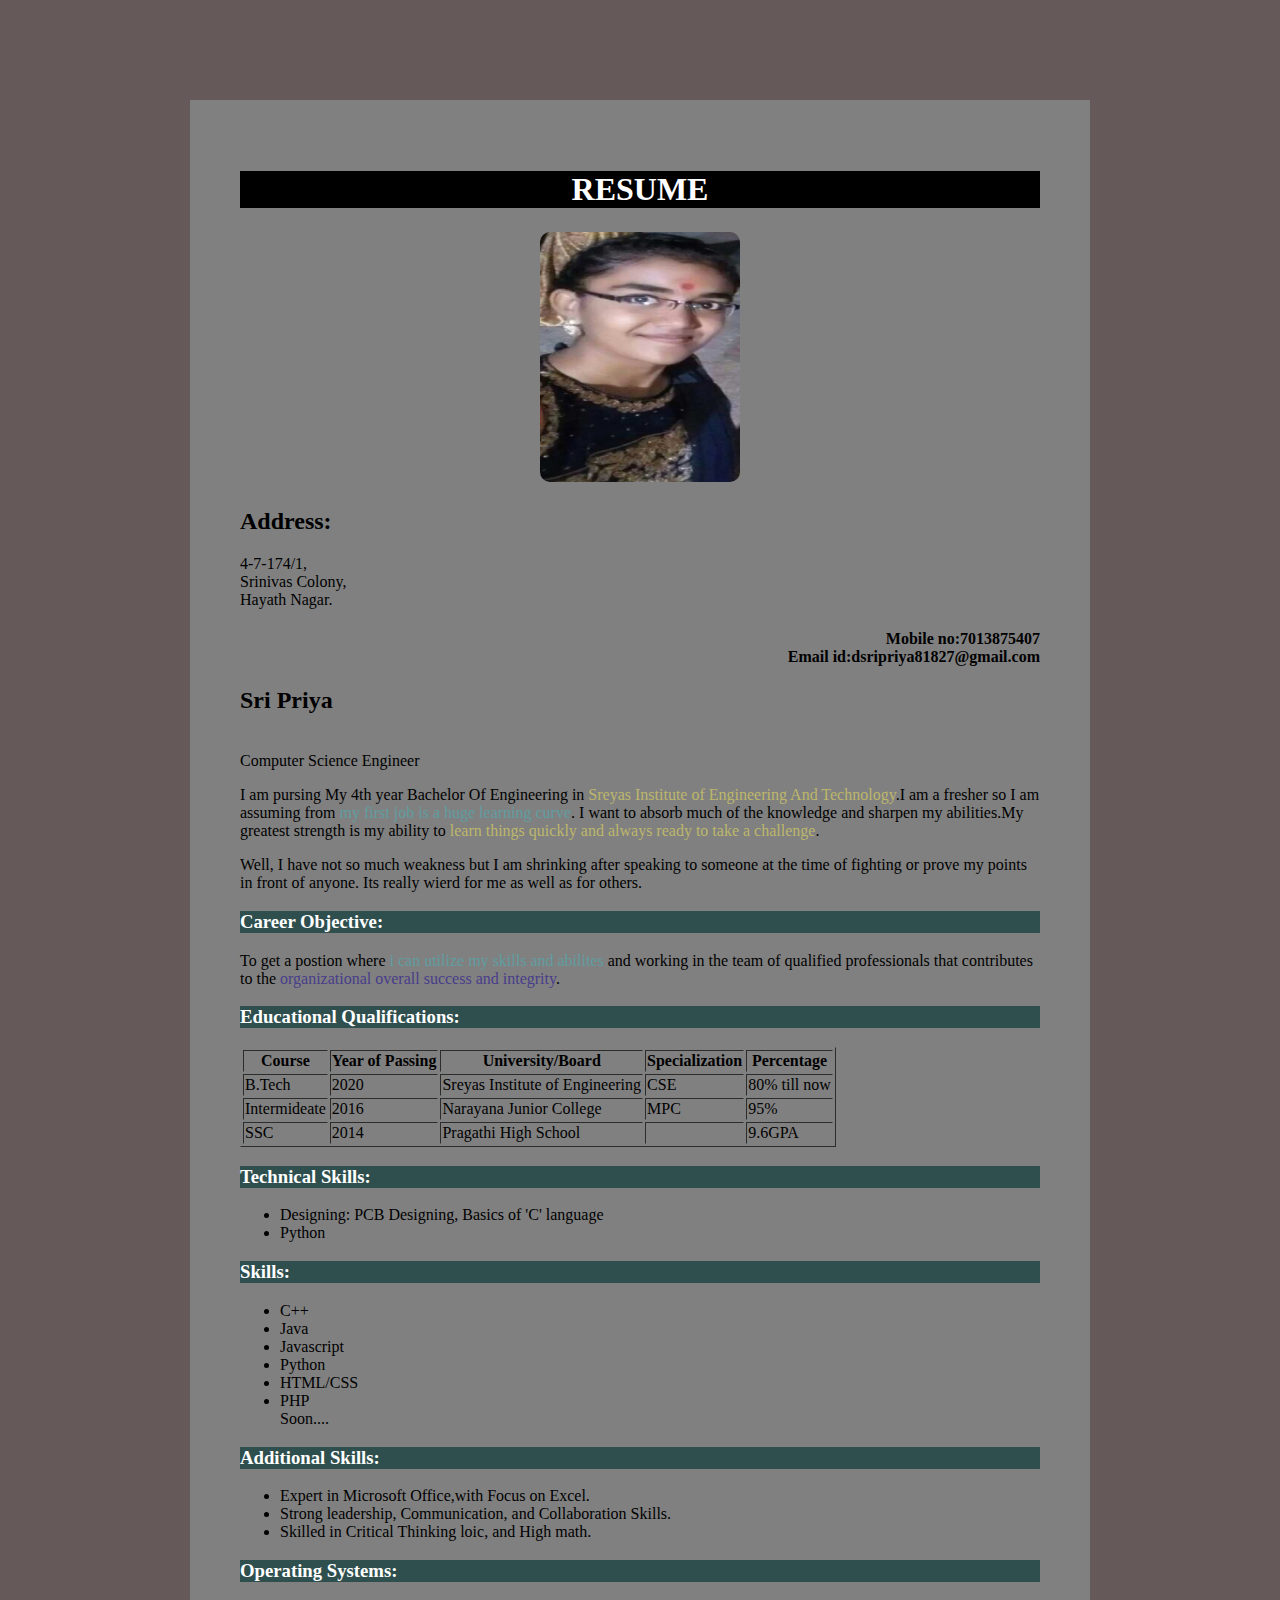
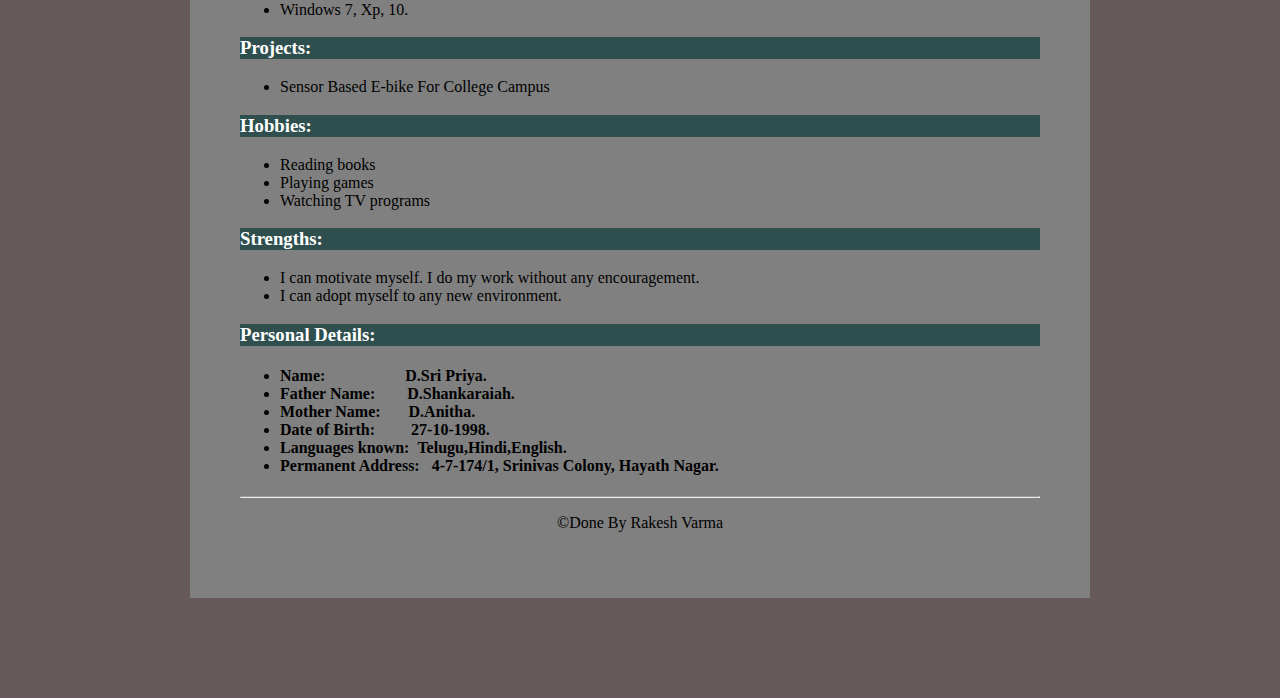
<file: index.html>
<!Doctype html>
<html>
    <head>
        <title>Priya's Resume</title>
        <meta name="language" content="English">
        <meta name="keywords" content="My name, My website, First website">
        <meta name="description" content="This is my first webpage Developed in coding bootcamp by Packet Prep.">
        <link href="style.css" type="text/css" rel="stylesheet">
    </head>
    <body bgcolor="#655959">
        <div id="box">
            <center>
                <h1>RESUME</h1></center>
            <center><img id="image" src="IMG_4046.PNG"></center>
            <h2 align="left">Address:</h2> 
            4-7-174/1,<br> Srinivas Colony,<br> Hayath Nagar.<br>
    <h4 align="right">Mobile no:7013875407<br>Email id:dsripriya81827@gmail.com</h4>
            <h2>Sri Priya</h2>
    <br>Computer Science Engineer
    <p>I am pursing My 4th year Bachelor Of Engineering in<span style="color:darkkhaki"> Sreyas Institute of Engineering And Technology</span>.I am a fresher so I am assuming from <span style="color:cadetblue"> my first job is a huge learning curve</span>. I want to absorb much of the knowledge and sharpen my abilities.My greatest strength is my ability to <span style="color:darkkhaki">learn things quickly and always ready to take a challenge</span>.<p >Well, I have not so much weakness but I am shrinking after speaking to someone at the time of fighting or prove my points in front of anyone. Its really wierd for me as well as for others.</p>
            <h3>Career Objective:</h3>
            <p >To get a postion where <span style="color:cadetblue">i can utilize my skills and abilites</span> and working in the team of qualified professionals that contributes to the <span style="color:darkslateblue">organizational overall success and integrity</span>.</p>
        
        <h3>Educational Qualifications:</h3>
        <table border="1">
            <tr>
                <th>Course</th>
                <th>Year of Passing</th>
                <th>University/Board</th>
                <th>Specialization</th>
                <th>Percentage</th>
            </tr>
            <tr>
                <td>B.Tech</td>
                <td>2020</td>
                <td>Sreyas Institute of Engineering</td>
                <td>CSE</td>
                <td>80% till now</td>
            </tr>
            <tr>
                <td>Intermideate</td>
                <td>2016</td>
                <td>Narayana Junior College</td>
                <td>MPC</td>
                <td>95%</td>
            </tr>
            <tr>
                <td>SSC</td>
                <td>2014</td>
                <td>Pragathi High School</td>
                <td>  </td>
                <td>9.6GPA</td>
            </tr>
        </table>
    
            <h3>Technical Skills:</h3>
        <ul>
            <li>Designing: PCB Designing, Basics of 'C' language</li>
            <li>Python</li>
        </ul>
        
        <h3>Skills:</h3>
        <ul>
            <li>C++</li>
            <li>Java</li>
            <li>Javascript</li>
            <li>Python</li>
            <li>HTML/CSS</li>
            <li>PHP</li>
            Soon....
        </ul>
        
        <h3>Additional Skills:</h3>
        <ul>
            <li>Expert in Microsoft Office,with Focus on Excel.</li>
            <li>Strong leadership, Communication, and Collaboration Skills.</li>
            <li>Skilled in Critical Thinking loic, and High math.</li>
        </ul>
            <h3>Operating Systems:</h3>
            <ul>
            <li>Windows 7, Xp, 10.</li></ul>
            
            <h3>Projects:</h3>
            <ul>
            <li>Sensor Based E-bike For College Campus </li>
            </ul>
            <h3>Hobbies:</h3>
            <ul>
                <li>Reading books</li> 
                <li>Playing games</li>   
                <li>Watching TV programs</li>

            </ul>
            
            <h3>Strengths:</h3>
            <ul>
                <li>I can motivate myself. I do my work without any encouragement.</li>
                <li>I can adopt myself to any new environment.</li>
            </ul>
            
            <h3>Personal Details:</h3>
            <ul>
                <h4>
                    <li>Name:&nbsp;&nbsp;&nbsp;&nbsp;&nbsp;&nbsp;&nbsp;&nbsp;&nbsp;&nbsp;&nbsp;&nbsp;&nbsp;&nbsp;&nbsp;&nbsp;&nbsp;&nbsp;&nbsp;&nbsp;D.Sri Priya.</li>
                    <li>Father Name:&nbsp;&nbsp;&nbsp;&nbsp;&nbsp;&nbsp;&nbsp;&nbsp;D.Shankaraiah.</li>
                    <li>Mother Name:&nbsp;&nbsp;&nbsp;&nbsp;&nbsp;&nbsp;&nbsp;D.Anitha.</li>
                    <li>Date of Birth:&nbsp;&nbsp;&nbsp;&nbsp;&nbsp;&nbsp;&nbsp;&nbsp;&nbsp;27-10-1998.</li>
                    <li>Languages known:&nbsp;&nbsp;Telugu,Hindi,English.</li>
                    <li>Permanent Address:&nbsp;&nbsp;&nbsp;4-7-174/1, Srinivas Colony, Hayath Nagar.</li>
                </h4></ul>

            
            <hr>
            <footer class="container">
    <center>
  <p>&copy;Done By Rakesh Varma</p>
    </center>
</footer>
        </div>
    </body>
</html>
</file>
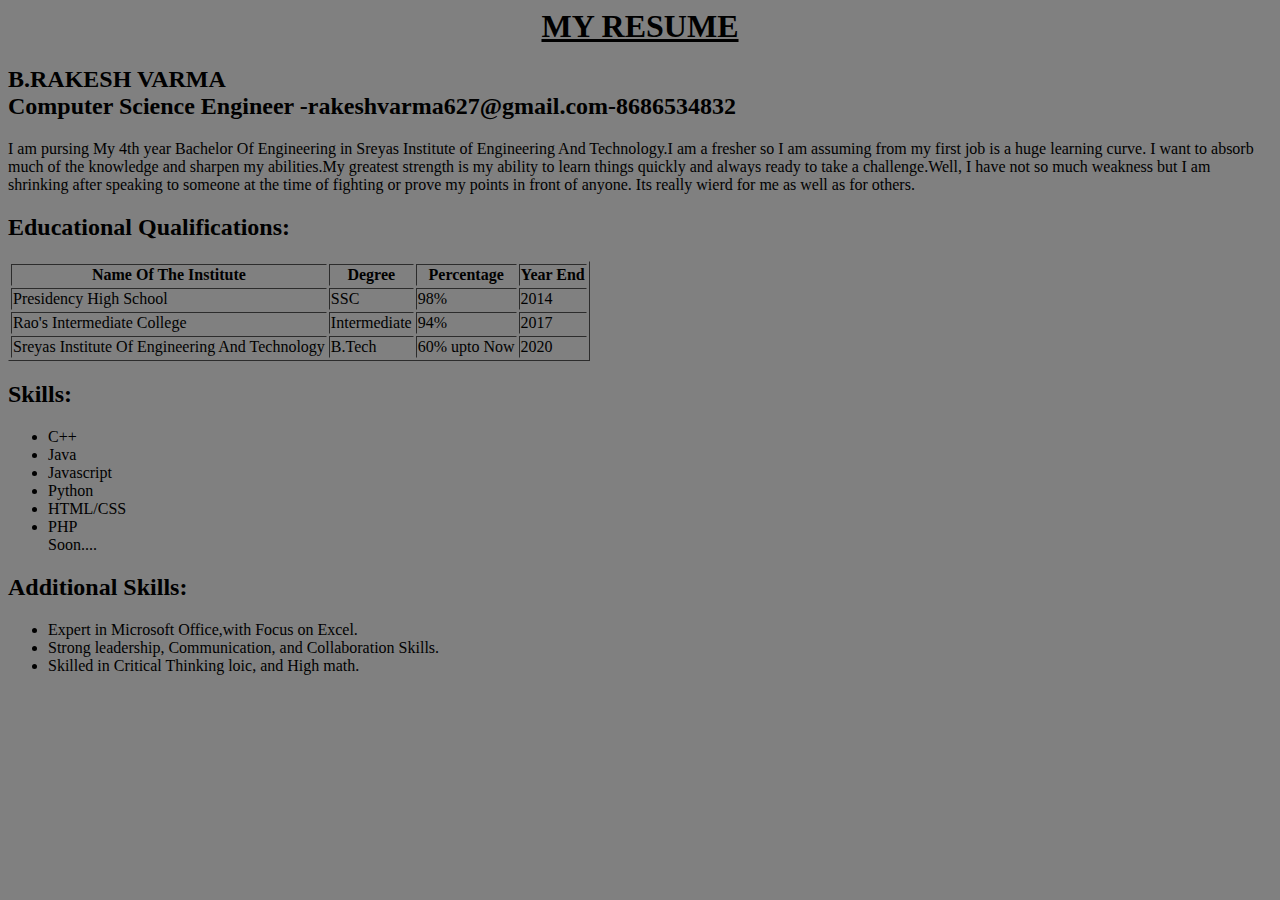
<file: Resume.html>
<html>
    <head>
        <title>My Resume</title>
    </head>
    <body bgcolor="grey">
        <center><h1><u>MY RESUME</u></h1></center>
        <h2>B.RAKESH VARMA
        <br>Computer Science Engineer
        -rakeshvarma627@gmail.com-8686534832</h2>
        <p>I am pursing My 4th year Bachelor Of Engineering in Sreyas Institute of Engineering And Technology.I am a fresher so I am assuming from my first job is a huge learning curve. I want to absorb much of the knowledge and sharpen my abilities.My greatest strength is my ability to learn things quickly and always ready to take a challenge.Well, I have not so much weakness but I am shrinking after speaking to someone at the time of fighting or prove my points in front of anyone. Its really wierd for me as well as for others.</p>
        
        <h2>Educational Qualifications:</h2>
        <table border="1">
            <tr>
                <th>Name Of The Institute</th>
                <th>Degree</th>
                <th>Percentage</th>
                <th>Year End</th>
            </tr>
            <tr>
                <td>Presidency High School</td>
                <td>SSC</td>
                <td>98%</td>
                <td>2014</td>
            </tr>
            <tr>
                <td>Rao's Intermediate College</td>
                <td>Intermediate</td>
                <td>94%</td>
                <td>2017</td>
            </tr>
            <tr>
                <td>Sreyas Institute Of Engineering And Technology</td>
                <td>B.Tech</td>
                <td>60% upto Now</td>
                <td>2020</td>
            </tr>
        </table>
    
        <h2>Skills:</h2>
        <ul>
            <li>C++</li>
            <li>Java</li>
            <li>Javascript</li>
            <li>Python</li>
            <li>HTML/CSS</li>
            <li>PHP</li>
            Soon....
        </ul>
        
        <h2>Additional Skills:</h2>
        <ul>
            <li>Expert in Microsoft Office,with Focus on Excel.</li>
            <li>Strong leadership, Communication, and Collaboration Skills.</li>
            <li>Skilled in Critical Thinking loic, and High math.</li>
        </ul>
            
    </body>
</html>
</file>
<file: style.css>
h1{
                color:white;
                background:Black;
            }
            #first
            {
                color:white;
                background:darkslategrey ;
            
            }
            h3{
                color:white;
                background:darkslategrey;
            }
            #box
            {
                background:grey;
                width:800px;
                margin: 100px auto;
                padding:50px
            }
            #image
            {
                width:200px  ;
                height:250px;
                border:2px solid grey;
                border-radius:12px ;
            }
</file>
